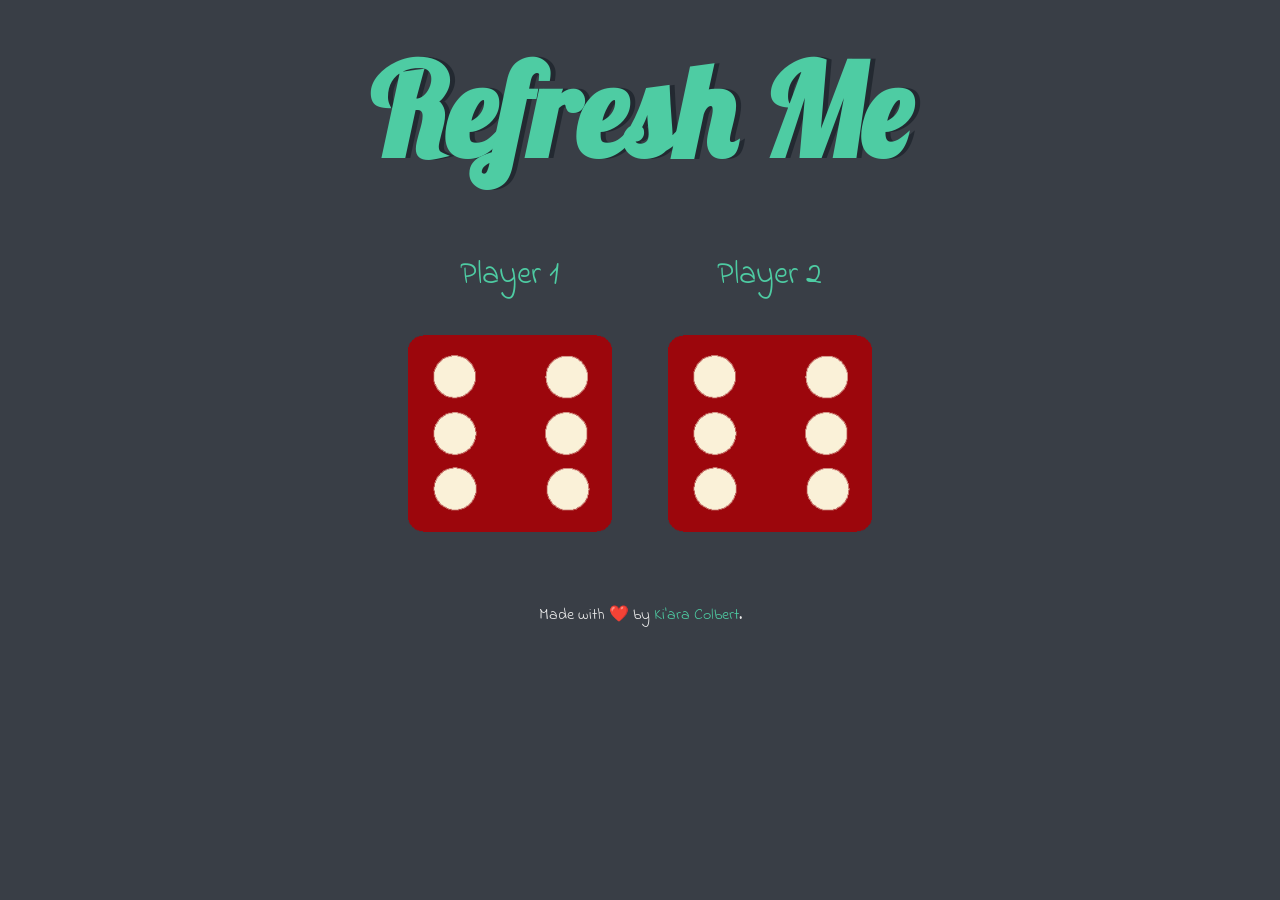
<file: index.html>
<!DOCTYPE html>
<html lang="en" dir="ltr">
  <head>
    <meta charset="utf-8" />
    <title>Dicee</title>
    <link rel="stylesheet" href="styles.css" />
    <link
      href="https://fonts.googleapis.com/css?family=Indie+Flower|Lobster"
      rel="stylesheet"
    />
  </head>
  <body>
    <div class="container">
      <h1>Refresh Me</h1>

      <div class="dice">
        <p>Player 1</p>
        <img class="img1" src="./images/dice6.png" alt="red dice"/>
      </div>

      <div class="dice">
        <p>Player 2</p>
        <img class="img2" src="./images/dice6.png" alt="red dice"/>
      </div>
    </div>

    <footer>Made with ❤️ by <a href="https://www.kiaracolbert.com"> Ki'ara Colbert</a>.</footer>

    <script src="./index.js"></script>
  </body>
</html>
</file>
<file: styles.css>
.container {
  width: 70%;
  margin: auto;
  text-align: center;
}

.dice {
  text-align: center;
  display: inline-block;

}

body {
  background-color: #393E46;
}

h1 {
  margin: 30px;
  font-family: 'Lobster', cursive;
  text-shadow: 5px 0 #232931;
  font-size: 8rem;
  color: #4ECCA3;
}

p {
  font-size: 2rem;
  color: #4ECCA3;
  font-family: 'Indie Flower', cursive;
}

img {
  width: 80%;
}

footer {
  margin-top: 5%;
  color: #EEEEEE;
  text-align: center;
  font-family: 'Indie Flower', cursive;

}

footer a {
  color: #4ECCA3;
  text-decoration: none;
}

footer a:hover {
  color: #EEE;
  font-weight: 600;
}
</file>
